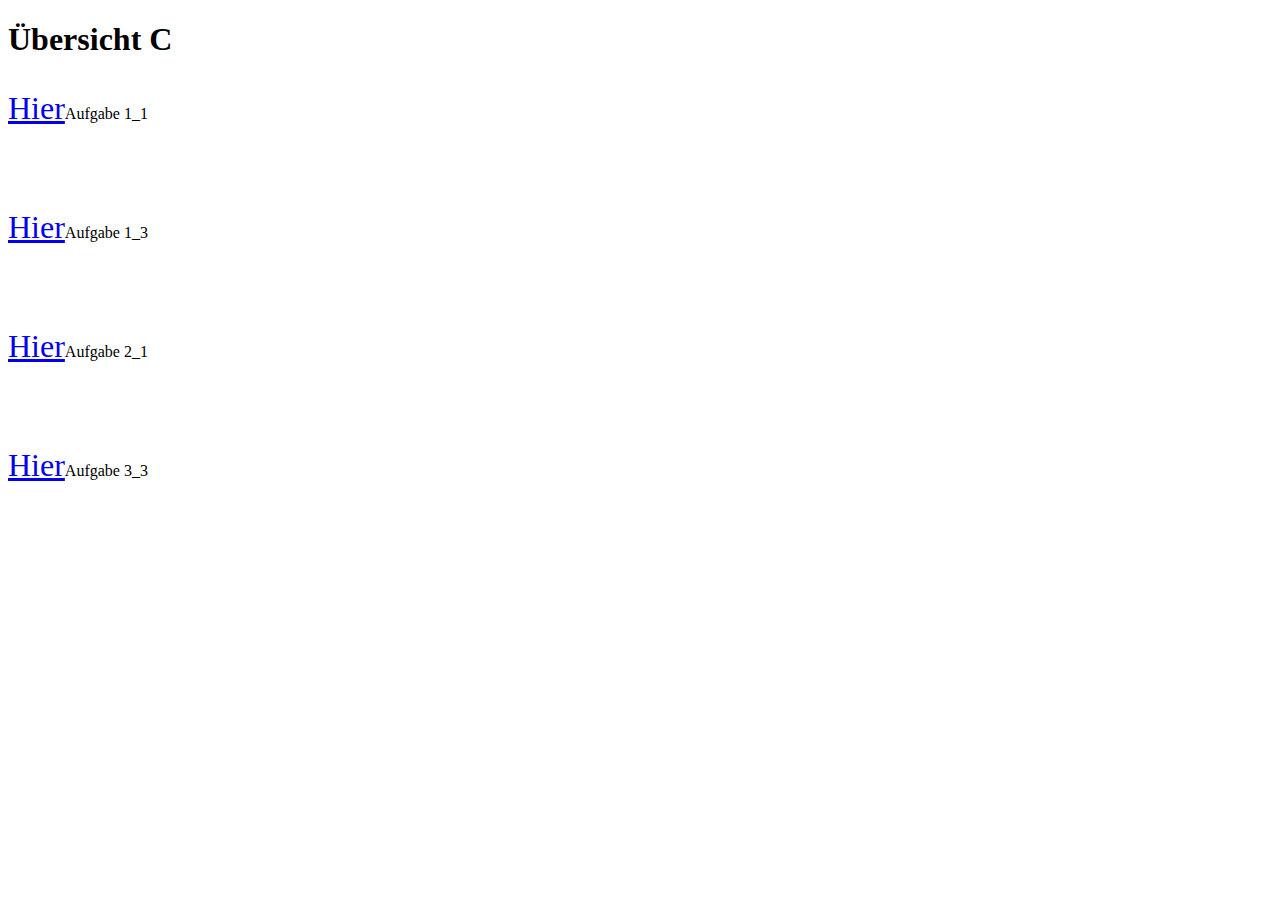
<file: index.html>
<!DOCTYPE html>
<html lang="de">
<head>
    <meta charset="UTF-8">
    <meta name="viewport" content="width=device-width, initial-scale=1.0">
    <title>HTML/CSS Forms</title>
    <style>
        p, a {
            font-size: 2rem;
        }
    </style>
</head>
<body>
    <h1>Übersicht C</h1>
    <p></p><a href="./grid_level_1_1/index.html">Hier</a>Aufgabe 1_1</p><br>
    <p></p><a href="./grid_level_1_3/index.html">Hier</a>Aufgabe 1_3</p><br>
    <p></p><a href="./grid_level_2_1/index.html">Hier</a>Aufgabe 2_1</p><br>
  <p></p><a href="./grid_level_3_3/index.html">Hier</a>Aufgabe 3_3</p><br>
</body>
</html>
</file>
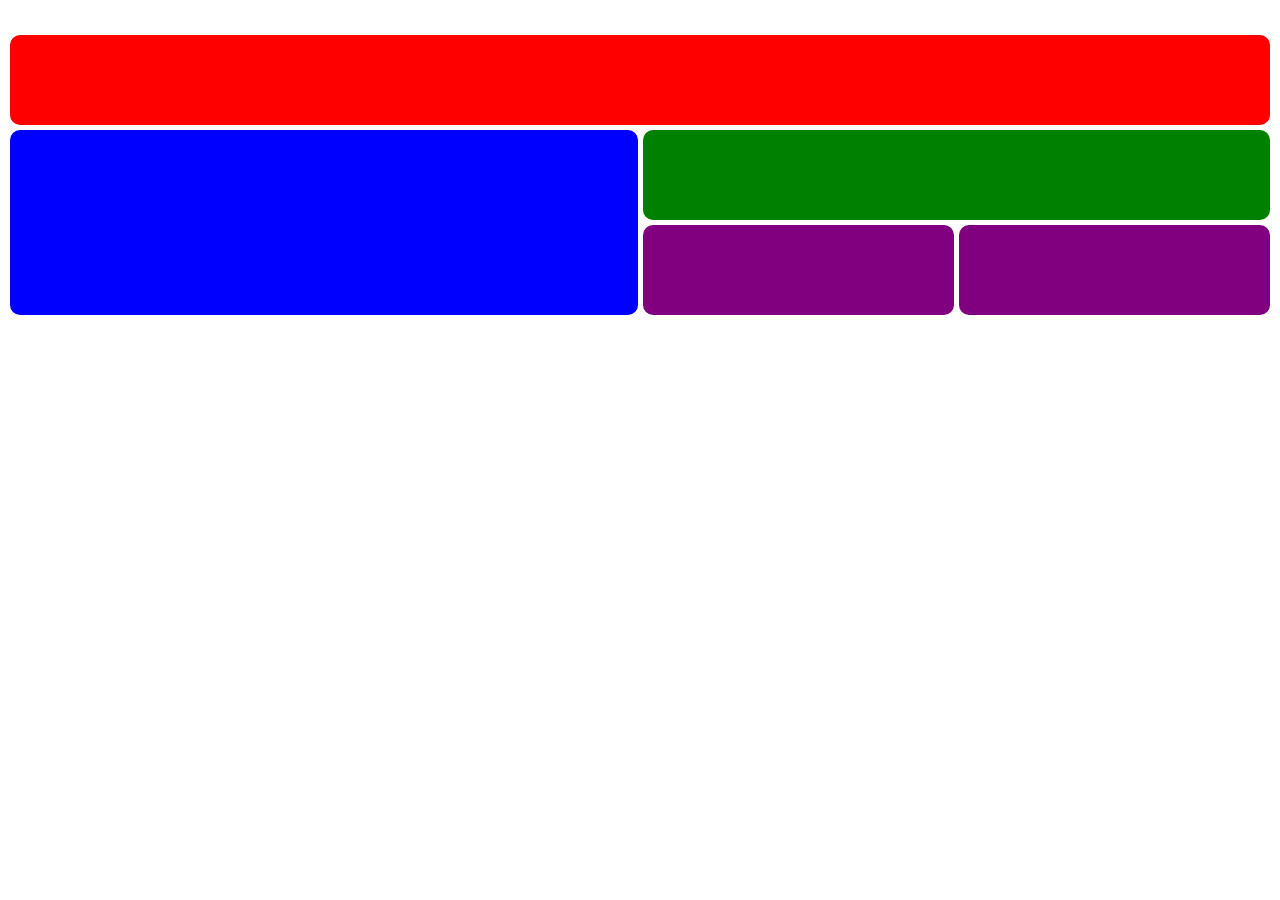
<file: grid_level_1_1/index.html>
<!DOCTYPE html>
<html lang="de">
<head>
    <meta charset="UTF-8">
    <meta name="viewport" content="width=device-width, initial-scale=1.0">
    <title>Grid-Level-1_2</title>
    <link rel="stylesheet" href="./assets/css/style.css">
</head>
<body>
    <section class="content-layout">
        <article></article>
        <article></article>
        <article></article>
        <article></article>
        <article></article>
    </section>
</body>
</html>
</file>
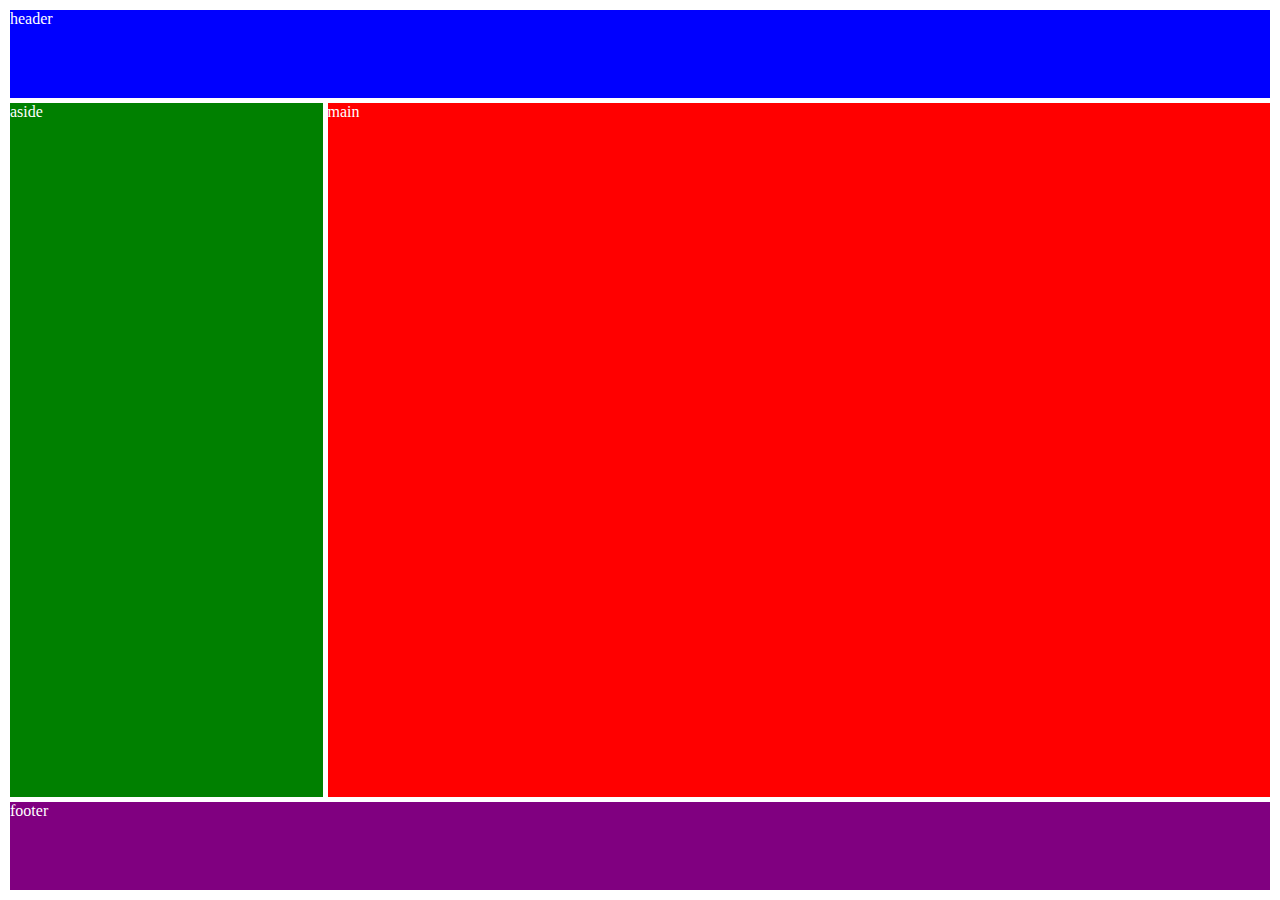
<file: grid_level_1_3/index.html>
<!DOCTYPE html>
<html lang="de">
<head>
    <meta charset="UTF-8">
    <meta name="viewport" content="width=device-width, initial-scale=1.0">
    <title>Grid-Level-1_3</title>
    <link rel="stylesheet" href="./assets/css/style.css">
</head>
<body>
    <header>
        header
    </header>
    <aside>
        aside
    </aside>
    <main>
        main
    </main>
    <footer>
        footer
    </footer>
</body>
</html>
</file>
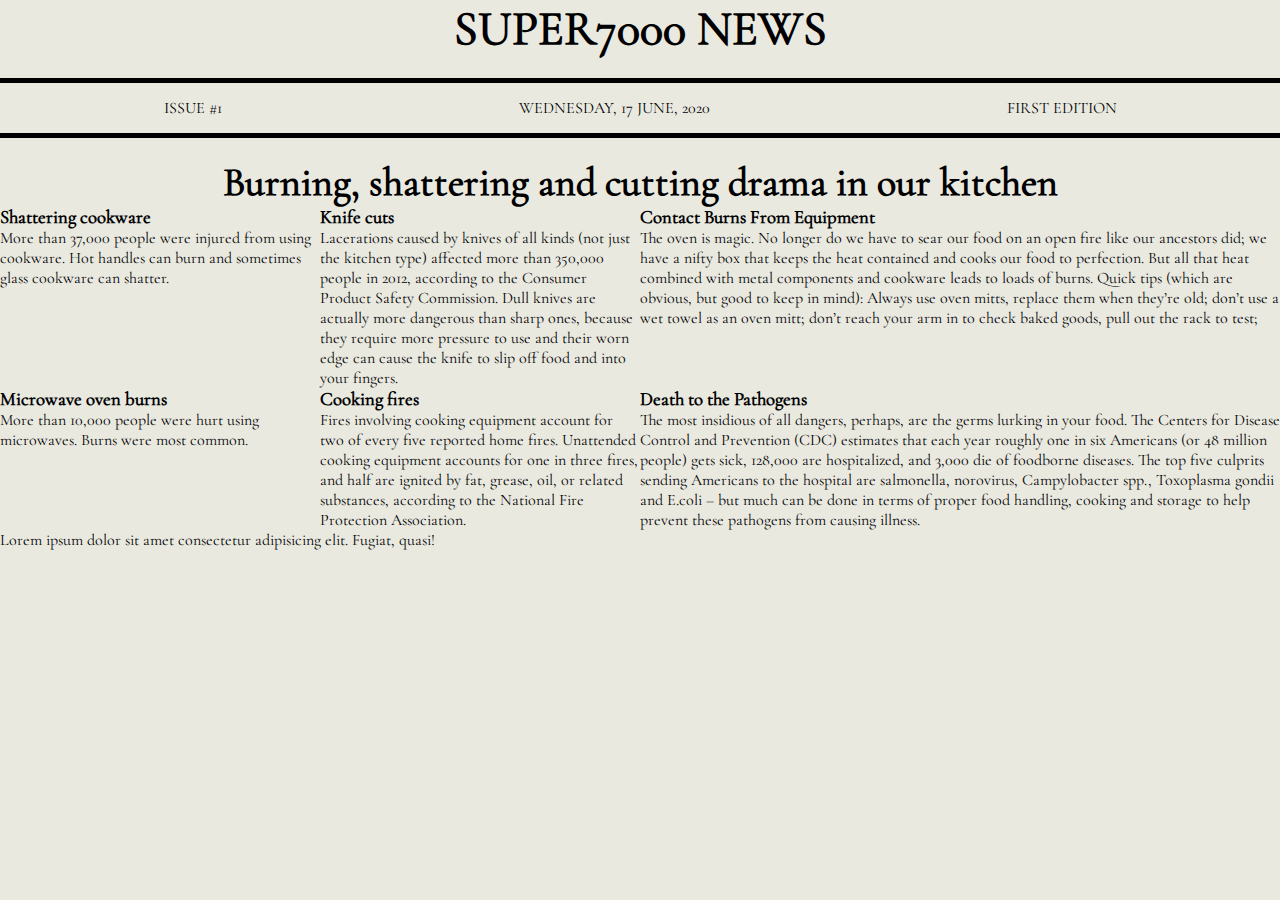
<file: grid_level_3_3/index.html>
<!DOCTYPE html>
<html lang="de">
<head>
    <meta charset="UTF-8">
    <meta name="viewport" content="width=device-width, initial-scale=1.0">
    <title>Grid-Level-3_3</title>
    <link rel="stylesheet" href="./assets/css/style.css">
</head>
<body>
    <h1>SUPER7000 NEWS</h1>
    <header>
        <nav>
            <ul>
                <li><a href="">ISSUE #1</a></li>
                <li><a href="">WEDNESDAY, 17 JUNE, 2020</a></li>
                <li><a href="">FIRST EDITION</a></li>
            </ul>
        </nav>
    </header>
    <main>
        <section>
            <h2>Burning, shattering and cutting drama in our kitchen</h2>
            <div class="grid">
                <article>
                    <h3>Shattering cookware</h3>
                    <p>More than 37,000 people were injured from using cookware. Hot handles can burn and sometimes glass cookware can shatter.</p>
                </article>
                <article>
                    <h3>Knife cuts</h3>
                    <p>Lacerations caused by knives of all kinds (not just the kitchen type) affected more than 350,000 people in 2012, according to the Consumer Product Safety Commission. Dull knives are actually more dangerous than sharp ones, because they require more pressure to use and their worn edge can cause the knife to slip off food and into your fingers.</p>
                </article>
                <article>
                    <h3>Contact Burns From Equipment</h3>
                    <p>The oven is magic. No longer do we have to sear our food on an open fire like our ancestors did; we have a nifty box that keeps the heat contained and cooks our food to perfection. But all that heat combined with metal components and cookware leads to loads of burns. Quick tips (which are obvious, but good to keep in mind): Always use oven mitts, replace them when they’re old; don’t use a wet towel as an oven mitt; don’t reach your arm in to check baked goods, pull out the rack to test;</p>
                </article>
                <article>
                    <h3>Microwave oven burns</h3>
                    <p>More than 10,000 people were hurt using microwaves. Burns were most common.</p>
                </article>
                <article>
                    <h3>Cooking fires</h3>
                    <p>Fires involving cooking equipment account for two of every five reported home fires. Unattended cooking equipment accounts for one in three fires, and half are ignited by fat, grease, oil, or related substances, according to the National Fire Protection Association.</p>
                </article>
                <article>
                    <h3>Death to the Pathogens</h3>
                    <p>The most insidious of all dangers, perhaps, are the germs lurking in your food. The Centers for Disease Control and Prevention (CDC) estimates that each year roughly one in six Americans (or 48 million people) gets sick, 128,000 are hospitalized, and 3,000 die of foodborne diseases. The top five culprits sending Americans to the hospital are salmonella, norovirus, Campylobacter spp., Toxoplasma gondii and E.coli – but much can be done in terms of proper food handling, cooking and storage to help prevent these pathogens from causing illness.</p>
                </article>
                <article class="back-img">

                </article>
            </div>
        </section>
        <aside>Lorem ipsum dolor sit amet consectetur adipisicing elit. Fugiat, quasi!</aside>
    </main>
    <footer>

    </footer>
</body>
</html>
</file>
<file: grid_level_1_1/assets/css/style.css>
* {
    padding: 0;
    margin: 0;
    box-sizing: border-box;
}

section {
    /* padding-inline: 10px; */
    height: 300px;
    margin-top: 25px;
}

.content-layout {
    display: grid;
    grid-template-columns: 1fr 1fr 1fr 1fr;
    grid-gap: 5px;
    padding: 10px;
}

article {
    height: 100%;
    border-radius: 10px;
}

article:nth-of-type(1){
    background-color: red;
    grid-column: 1 / -1;
}
article:nth-of-type(2){
    background-color: blue;
    grid-column: 1 / 3;
    grid-row: 2 / 4;
}
article:nth-of-type(3){
    background-color: green;
    grid-column: 3 / 5;
}
article:nth-of-type(4){
    background-color: purple;
}
article:nth-of-type(5){
    background-color: purple;
}
</file>
<file: grid_level_1_3/assets/css/style.css>
* {
    padding: 0;
    margin: 0;
    box-sizing: border-box;
}

body {
    height: 100vh;
    padding: 10px;
    color: white;
    display: grid;
    grid-gap: 5px;
    grid-template-columns: 1fr 3fr;
    grid-template-rows: 10% 2fr 10%;
}

header {
    background-color: blue;
    grid-column: 1 / 4;
}

aside {
    background-color: green;
}

main {
    background-color: red;
    grid-column: 2 / 4;
}

footer {
    background-color: purple;
    grid-column: 1 / 4;
}
</file>
<file: grid_level_3_3/assets/css/style.css>
@font-face {
    font-family: "CormorantGaramond-Regular";
    src: url("../font/CormorantGaramond-Regular.ttf");
}

@font-face {
    font-family: "CormorantGaramond-Bold";
    src: url("../font/CormorantGaramond-Bold.ttf");
}

* {
    padding: 0;
    margin: 0;
    box-sizing: border-box;
}

html {
    font-family: "CormorantGaramond-Regular";
}

body {
    background-color: #E9E9E0;
}

a {
    color: inherit;
    text-decoration: none;
}

header li {
    list-style: none;
    display: inline-block;
    padding: 0 20px;
}

h1 {
    text-align: center;
    font-size: 3rem;
}

h2 {
    text-align: center;
    font-size: 2.5rem;
}

.mb20 {
    margin-bottom: 20px;
}

nav {
    border-top: 5px solid black;
    border-bottom: 5px solid black;
    padding: 15px;
    margin: 20px 0;
}

ul {
    display: flex;
    justify-content: space-around;
}

.back-img {
    background-image: url("../img/grid-img.jpeg");
    width: 200px;
}

.grid {
    display: grid;
    grid-template-columns: 1fr 1fr 2fr;
}
</file>
